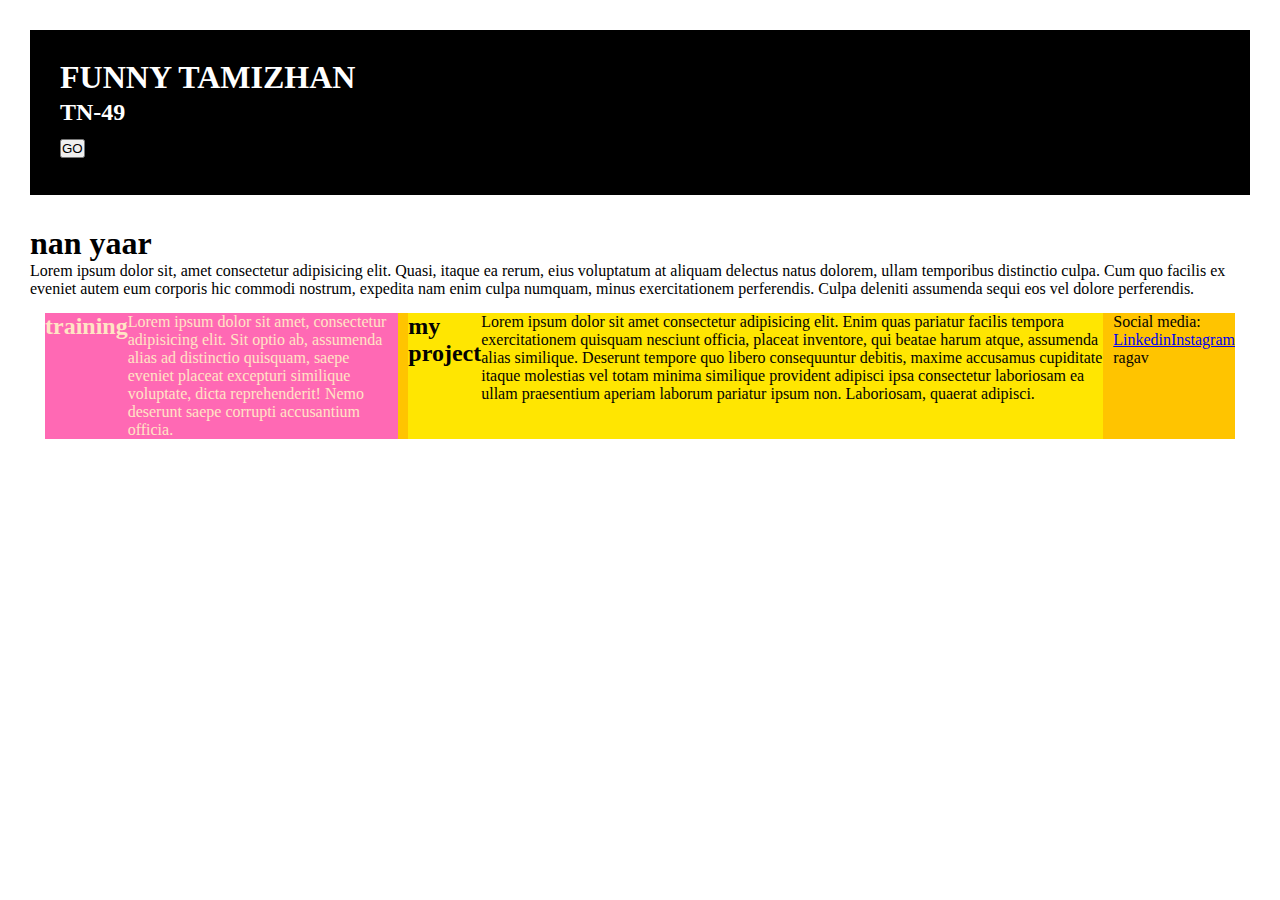
<file: index.html>
<!DOCTYPE html>
<html lang="en">
<head>
    <meta charset="UTF-8">
    <meta name="viewport" content="width=device-width, initial-scale=1.0">
    <title>portfolio</title>
    <link rel="stylesheet" href="style.css">
</head>
<body>
    <div class="container">
        <h1>FUNNY TAMIZHAN</h1>
        <h2>TN-49</h2>
        <a href="student.html"><button>GO</button></a>
    </div>

    <div class="container1">
        <h1> nan yaar</h1>
        <p>Lorem ipsum dolor sit, amet consectetur adipisicing elit. Quasi, itaque ea rerum, eius voluptatum at aliquam delectus natus dolorem, ullam temporibus distinctio culpa. Cum quo facilis ex eveniet autem eum corporis hic commodi nostrum, expedita nam enim culpa numquam, minus exercitationem perferendis. Culpa deleniti assumenda sequi eos vel dolore perferendis.</p>
    </div>
    <div class="main_container">
        <div class="sub_container1">
            <h2>training</h2>
            <p>Lorem ipsum dolor sit amet, consectetur adipisicing elit. Sit optio ab, assumenda alias ad distinctio quisquam, saepe eveniet placeat excepturi similique voluptate, dicta reprehenderit! Nemo deserunt saepe corrupti accusantium officia.</p>
        </div>
        <div class="sub_container2">
            <h2>my project</h2>
            <p>Lorem ipsum dolor sit amet consectetur adipisicing elit. Enim quas pariatur facilis tempora exercitationem quisquam nesciunt officia, placeat inventore, qui beatae harum atque, assumenda alias similique. Deserunt tempore quo libero consequuntur debitis, maxime accusamus cupiditate itaque molestias vel totam minima similique provident adipisci ipsa consectetur laboriosam ea ullam praesentium aperiam laborum pariatur ipsum non. Laboriosam, quaerat adipisci.</p>
        </div>
        <div class="end-part">
            <p>Social media: <a href="#">Linkedin</a><a href="#">Instagram</a></p>
            <p>ragav</p>
        </div>
    </div>
</body>
</html>
</file>
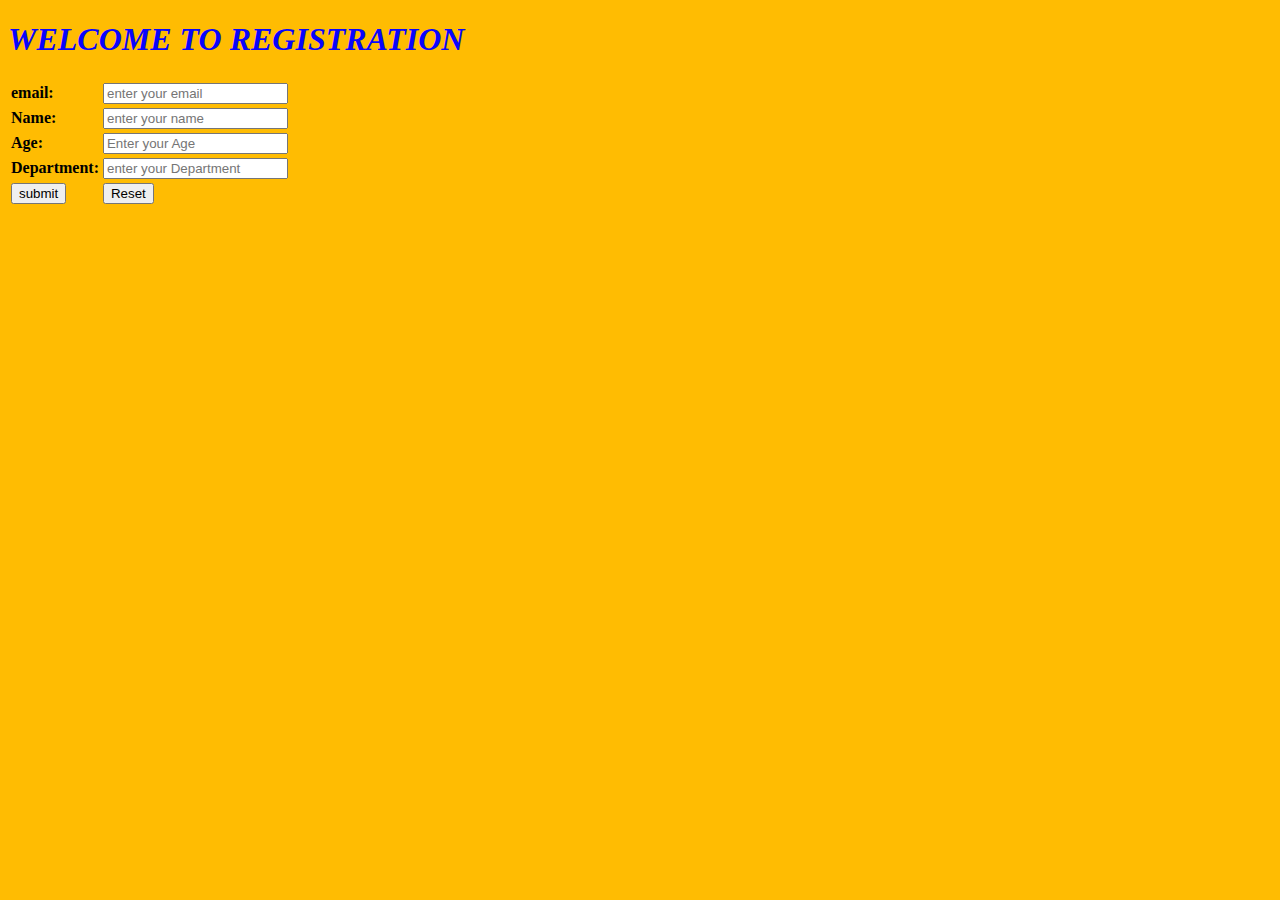
<file: student.html>
<!DOCTYPE html>
<html lang="en">
<head>
    <meta charset="UTF-8">
    <meta http-equiv="X-UA-Compatible" content="IE=edge">
    <meta name="viewport" content="width=device-width, initial-scale=1.0">
    <title>Document</title>
</head>
<body>
    <form action="">
        <h1>WELCOME TO REGISTRATION</h1>

        <style>
            

            body{
                background-color:rgb(255, 188, 2);
                font-weight: bolder;
            }
           h1{
                color:rgb(9, 5, 252);
                font-style: italic; 
                font-size:xx-large;
            }
        </style>
        <table>
            <tr>
                <td>email:</td>
                <td><input type="text" id="email" name="email" placeholder="enter your email"></td>
            </tr>
            <tr>
                <td><label for="Name">Name:</label></td>
                <td><input type="text" id="Name" name="name" placeholder="enter your name"></td>
            </tr>
            <tr>
                <td><label for="age">Age:</label></td>
                <td><input type="number" id="age" name="Age" placeholder="Enter your Age"></td>
            </tr>
            <tr>
                <td><label for="dep"></label>Department:</label></td>
                <td><input type="text" id="dep" name="dep" placeholder="enter your Department"></td>
            </tr>
            <td><input type="submit" value="submit"></td>
            <td><input type="reset" value="Reset"></td>
         </table>
         
    </form>
</body>
</html>
</file>
<file: style.css>
*{
    padding: 0px;
    margin: 0px;

}
body{
    margin: 30px;
}
.container{
    background-color: black;
    color: white;
    padding: 30px;
    line-height: 35px;

}
.container1{
    margin-top: 30px;
}
.main_container{
    background-color:rgb(255, 196, 0);
    display: flex;
    color:rgb(3, 3, 3);
    margin: 15px;
    gap: 10px
}
.sub_container1{
    display:flex;
    background-color: hotpink;
    color: bisque ;
}
.sub_container2{
    display:flex;
    background-color:rgb(255, 230, 1) ;
}
</file>
